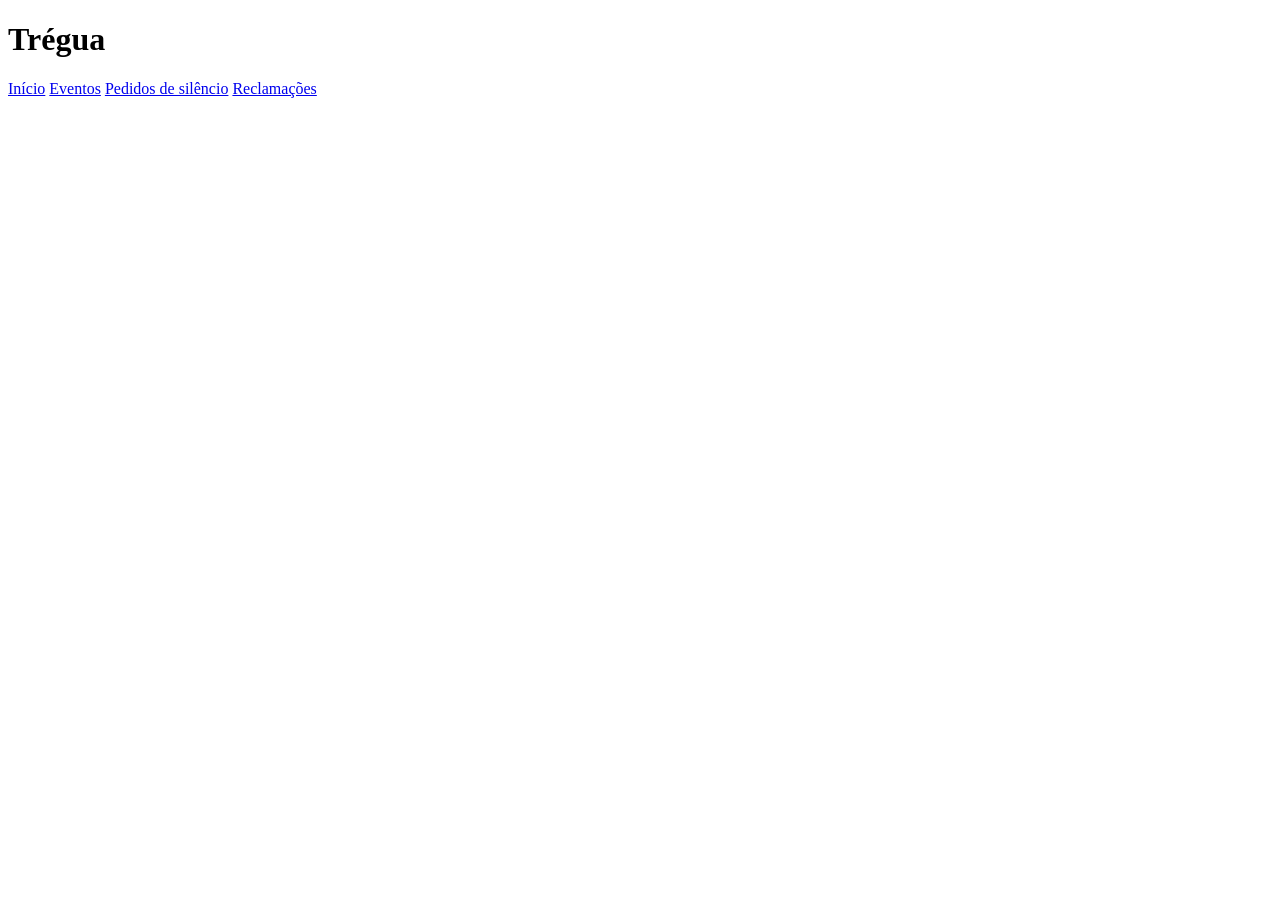
<file: src/main/resources/templates/menu.html>
<!DOCTYPE html>
<html xmlns:th="http://www.thymeleaf.org">
<body>
<div th:fragment="menu">
    <header>
        <h1>Trégua</h1>
        <nav>
            <a href="/">Início</a>
            <a href="/eventos">Eventos</a>
            <a href="/silencio">Pedidos de silêncio</a>
            <a href="/reclamacoes">Reclamações</a>
        </nav>
    </header>
    <p id="sucesso" class="msg sucesso" th:if="${sucesso}" th:text="${sucesso}"></p>
    <p id="erro" class="msg erro" th:if="${erro}" th:text="${erro}"></p>
</div>
</body>
</html>
</file>
